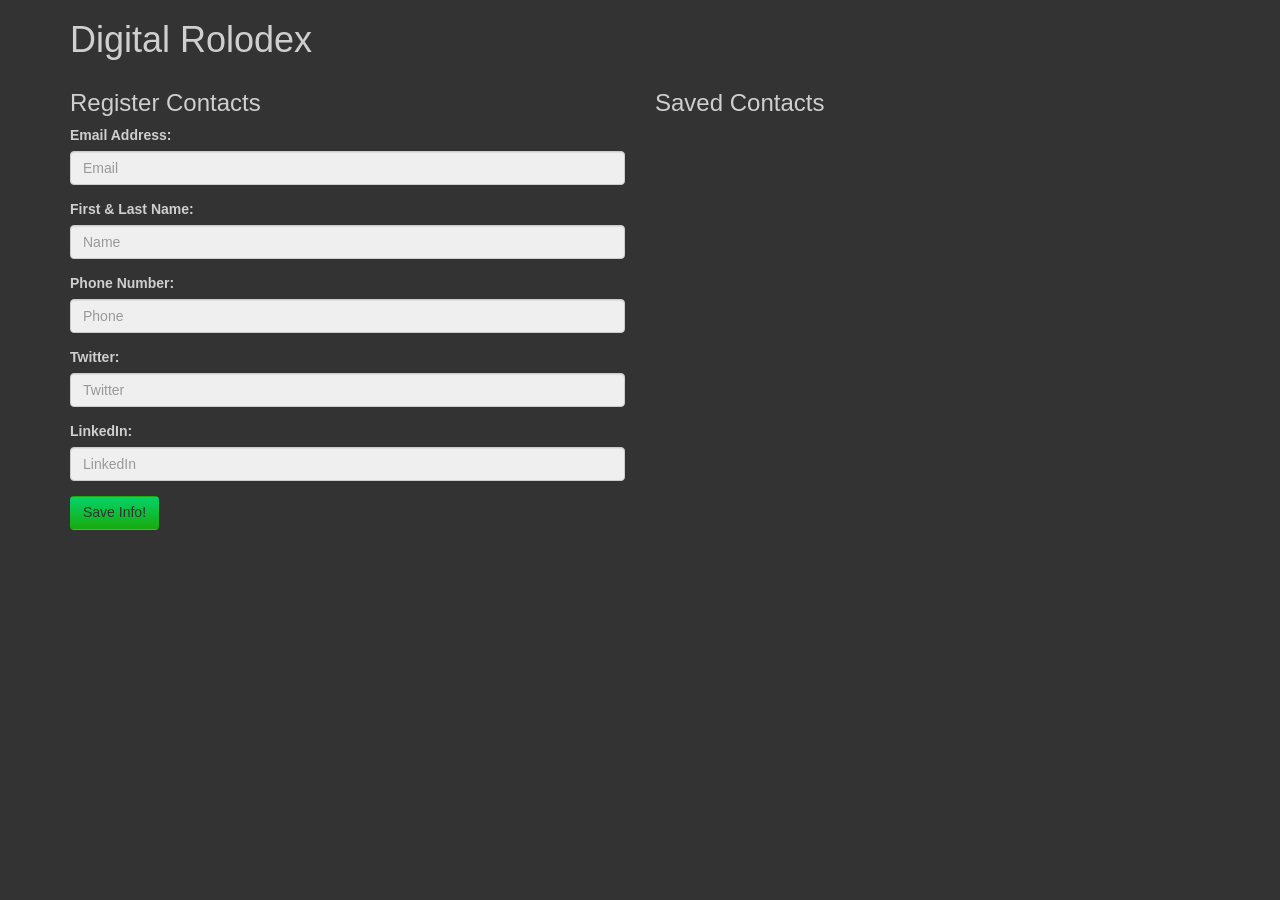
<file: index.html>
<!doctype html>
<html>
  <head>
    <meta charset="utf-8">
    <meta name="viewport" content="width=device-width, initial-scale=1, minimal-ui">
    <title>6 3 backbone views</title>
    <link rel="stylesheet" href="css/app.css">
  </head>
  <body>
    <div class="wrapper">
      <div class="container">
        <div class="row">
          <div class="col-md-12 title">
            <h1>Digital Rolodex</h1>
          </div>
        </div>
        <div class="row">
          <div class="col-sm-6 info-column">
            <h3>Register Contacts</h3>
          </div>
          <div class="col-sm-6 contact-column">
            <h3>Saved Contacts</h3>
          </div>
        </div>
      </div>
    </div>




    <script src="js/bundle.js"></script>
  </body>
</html>
</file>
